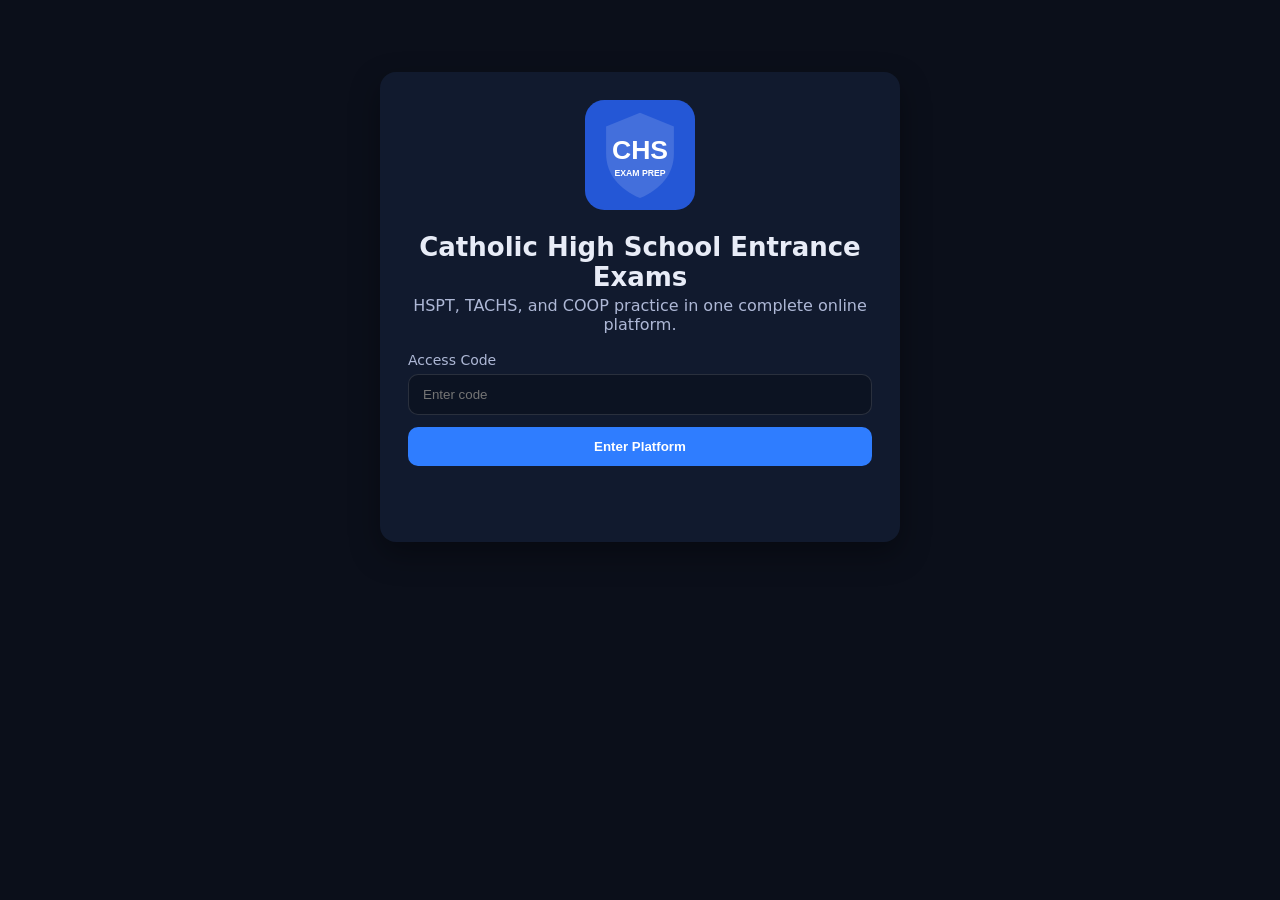
<file: index.html>
<!doctype html>
<html lang="en">
<head>
  <meta charset="utf-8" />
  <meta http-equiv="refresh" content="0; url=app/" />
  <title>Catholic High School Entrance Exams</title>
</head>
<body>
  <p>
    Redirecting to
    <a href="app/">Catholic High School Entrance Exams</a>.
  </p>
</body>
</html>
</file>
<file: app/styles.css>
:root {
  --bg: #0b0f1a;
  --card: #111a2e;
  --text: #e8ecf7;
  --muted: #aeb8d6;
  --accent: #2f7dff;
  --danger: #ff5a6a;
}

* { box-sizing: border-box; }
body {
  margin: 0;
  font-family: system-ui, -apple-system, Segoe UI, Roboto, Arial, sans-serif;
  background: var(--bg);
  color: var(--text);
}

.card {
  width: min(520px, 92vw);
  margin: 8vh auto;
  padding: 28px;
  background: var(--card);
  border-radius: 16px;
  box-shadow: 0 12px 30px rgba(0,0,0,.35);
  text-align: center;
}

.logo { width: 110px; height: 110px; object-fit: contain; margin-bottom: 10px; }
.title { margin: 8px 0 4px; font-size: 26px; }
.subtitle { margin: 0 0 18px; color: var(--muted); }

.label { display:block; text-align:left; margin: 10px 0 6px; color: var(--muted); font-size: 14px; }
.input {
  width: 100%;
  padding: 12px 14px;
  border-radius: 10px;
  border: 1px solid rgba(255,255,255,.12);
  background: rgba(0,0,0,.25);
  color: var(--text);
  outline: none;
}

.btn {
  width: 100%;
  margin-top: 12px;
  padding: 12px 14px;
  border-radius: 10px;
  border: 0;
  background: var(--accent);
  color: white;
  font-weight: 700;
  cursor: pointer;
}

.msg { margin-top: 12px; color: var(--danger); min-height: 20px; }

.topbar {
  display:flex;
  align-items:center;
  justify-content: space-between;
  padding: 14px 18px;
  background: rgba(17,26,46,.9);
  border-bottom: 1px solid rgba(255,255,255,.08);
  position: sticky;
  top: 0;
}

.brandbar { display:flex; gap: 10px; align-items:center; }
.logo-small { width: 40px; height: 40px; object-fit: contain; }
.brandname { font-weight: 800; }
.brandnote { font-size: 12px; color: var(--muted); }

.nav { display:flex; gap: 14px; }
.navlink {
  color: var(--text);
  text-decoration: none;
  padding: 8px 10px;
  border-radius: 10px;
  border: 1px solid rgba(255,255,255,.10);
}
.navlink:hover { border-color: rgba(255,255,255,.25); }

.container { width: min(980px, 92vw); margin: 20px auto; }
.page { padding: 16px; background: rgba(255,255,255,.03); border-radius: 14px; }
.hidden { display:none; }

.panel {
  margin-top: 10px;
  padding: 14px;
  border-radius: 14px;
  background: rgba(255,255,255,.03);
  border: 1px solid rgba(255,255,255,.08);
}

.select {
  width: 100%;
  padding: 12px 14px;
  border-radius: 10px;
  border: 1px solid rgba(255,255,255,.12);
  background: rgba(0,0,0,.25);
  color: var(--text);
  outline: none;
}

.row { display:flex; gap: 10px; }
.btn-secondary {
  background: transparent;
  border: 1px solid rgba(255,255,255,.18);
}
.btn-secondary:hover { border-color: rgba(255,255,255,.35); }

.helper { color: var(--muted); font-size: 14px; margin: 10px 0 0; }
.timer{
  padding: 8px 10px;
  border-radius: 10px;
  border: 1px solid rgba(255,255,255,.18);
  color: var(--text);
  font-weight: 800;
}

.progress { color: var(--muted); font-size: 14px; margin-bottom: 10px; }
.prompt { white-space: pre-wrap; font-size: 16px; line-height: 1.4; margin-bottom: 12px; }

.choices { display:flex; flex-direction:column; gap:10px; }
.choice {
  display:flex;
  gap:10px;
  align-items:flex-start;
  padding: 10px;
  border-radius: 12px;
  border: 1px solid rgba(255,255,255,.10);
  background: rgba(0,0,0,.18);
  cursor: pointer;
}
.choice input { margin-top: 3px; }
.choiceText { white-space: pre-wrap; }

.review { margin-top: 14px; display:flex; flex-direction:column; gap:12px; }
.reviewBlock{
  display:flex;
  gap:12px;
  padding: 12px;
  border-radius: 14px;
  border: 1px solid rgba(255,255,255,.08);
  background: rgba(255,255,255,.03);
}
.qnum{
  width: 54px;
  height: 34px;
  display:flex;
  align-items:center;
  justify-content:center;
  border-radius: 10px;
  font-weight: 900;
}
.qnum-ok{ background: rgba(47, 255, 144, .18); border: 1px solid rgba(47, 255, 144, .35); }
.qnum-bad{ background: rgba(255, 90, 106, .18); border: 1px solid rgba(255, 90, 106, .35); }

.reviewPrompt{ white-space: pre-wrap; margin-bottom: 8px; }
.reviewAns{ color: var(--muted); margin-bottom: 6px; }
.reviewExp{ white-space: pre-wrap; }
/* Printable Practice Exams */
.pdfList {
  margin-top: 12px;
  display: flex;
  flex-direction: column;
  gap: 10px;
}

.pdfBtn {
  display: block;
  padding: 12px 14px;
  border-radius: 12px;
  border: 1px solid rgba(255,255,255,.12);
  background: rgba(0,0,0,.18);
  color: var(--text);
  text-decoration: none;
  font-weight: 700;
}

.pdfBtn:hover {
  border-color: rgba(255,255,255,.30);
}
/* Writing (Essay) */
.essayBox{
  width: 100%;
  min-height: 240px;
  resize: vertical;
  padding: 12px 14px;
  border-radius: 12px;
  border: 1px solid rgba(255,255,255,.12);
  background: rgba(0,0,0,.25);
  color: var(--text);
  outline: none;
  line-height: 1.5;
}

.essayFooter{
  margin-top: 12px;
  display:flex;
  justify-content: space-between;
  align-items:center;
  gap: 12px;
  flex-wrap: wrap;
}

.rubricGrid{
  display:grid;
  grid-template-columns: 1fr 1fr;
  gap: 12px;
}

.rubricItem{
  padding: 12px;
  border-radius: 12px;
  border: 1px solid rgba(255,255,255,.10);
  background: rgba(0,0,0,.18);
}

.rubricLabel{
  font-weight: 800;
  margin-bottom: 8px;
}
/* Theme: Light */
body.theme-light{
  --bg: #f5f7fb;
  --card: #ffffff;
  --text: #101828;
  --muted: #475467;
  --accent: #2f7dff;
  --danger: #d92d20;
}

/* Light-theme overrides for readability */
body.theme-light .topbar{
  background: rgba(255,255,255,.90);
  border-bottom: 1px solid rgba(16,24,40,.10);
}

body.theme-light .page{
  background: rgba(16,24,40,.04);
}

body.theme-light .panel{
  background: rgba(16,24,40,.04);
  border: 1px solid rgba(16,24,40,.10);
}

body.theme-light .navlink{
  border: 1px solid rgba(16,24,40,.12);
}

body.theme-light .btn-secondary{
  border: 1px solid rgba(16,24,40,.18);
}

body.theme-light .choice,
body.theme-light .pdfBtn,
body.theme-light .reviewBlock,
body.theme-light .rubricItem{
  background: rgba(16,24,40,.03);
  border: 1px solid rgba(16,24,40,.10);
}

/* CATHOLIC PORTAL EXTENSIONS */

.topbar {
  z-index: 20;
}

.nav {
  flex-wrap: wrap;
  justify-content: flex-end;
}

.portalSummary {
  display: grid;
  grid-template-columns: repeat(3, 1fr);
  gap: 12px;
  margin-top: 20px;
}

.summaryItem {
  display: flex;
  flex-direction: column;
  align-items: center;
  gap: 5px;
  padding: 16px 10px;
  border-radius: 14px;
  border: 1px solid rgba(255,255,255,.10);
  background: rgba(0,0,0,.18);
  text-align: center;
}

.summaryItem strong {
  font-size: 28px;
}

.summaryItem span {
  color: var(--muted);
  font-size: 14px;
}

.pdfGroup {
  display: flex;
  flex-direction: column;
  gap: 10px;
  margin-top: 20px;
}

.pdfGroup h3 {
  margin: 0 0 2px;
}

body.theme-light .summaryItem {
  background: rgba(16,24,40,.03);
  border: 1px solid rgba(16,24,40,.10);
}

@media (max-width: 760px) {
  .topbar {
    align-items: flex-start;
    flex-direction: column;
    gap: 12px;
  }

  .nav {
    width: 100%;
    justify-content: flex-start;
  }

  .navlink {
    font-size: 14px;
  }

  .portalSummary {
    grid-template-columns: 1fr;
  }

  .row {
    flex-direction: column;
  }
}

/* SHARED PASSAGES AND STIMULI */

.stimulusPanel {
  margin: 4px 0 22px;
  padding: 18px;
  border-radius: 14px;
  border: 1px solid rgba(255,255,255,.12);
  background: rgba(0,0,0,.18);
}

.stimulusType {
  margin-bottom: 6px;
  color: var(--muted);
  font-size: 12px;
  font-weight: 800;
  letter-spacing: .08em;
  text-transform: uppercase;
}

.stimulusTitle {
  margin: 0 0 12px;
  font-size: 20px;
}

.stimulusText {
  white-space: pre-wrap;
  font-size: 16px;
  line-height: 1.65;
}

body.theme-light .stimulusPanel {
  background: rgba(16,24,40,.03);
  border: 1px solid rgba(16,24,40,.12);
}
</file>
